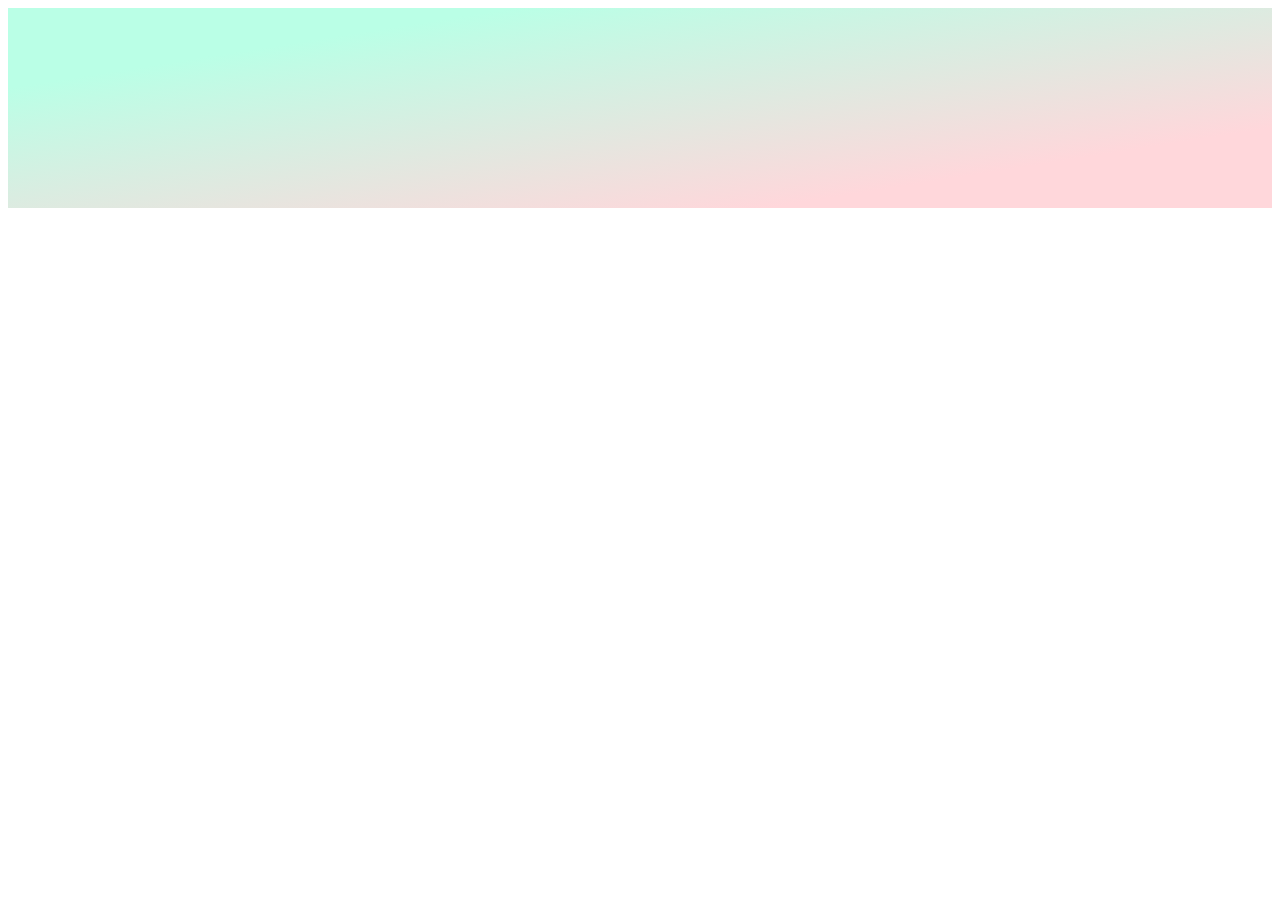
<file: any.html>
<!DOCTYPE html>

<head>
  <meta charset="UTF-8">
  <meta name="viewport" content="width=device-width, initial-scale=1.0">
  <meta http-equiv="X-UA-Compatible" content="ie=edge">
  <title>Document</title>

  <style>
  #grad1 {
    height: 200px;
    background-color: red; /* For browsers that do not support gradients */
    background-image: linear-gradient(to bottom right, #baffe6 20%, #ffd7db 80%); /* Standard syntax (must be last) */
    animation:graAni 1s infinite}
    @keyframes graAni {
      0%{
        background-image: linear-gradient(#baffe6,#ffd7db);
      }
      100%{
        background-image: linear-gradient(#ffd7db,#baffe6);
      }
  }
  </style>
</head>
<body>
  <div id="grad1"></div>

</body>
</html>
</file>
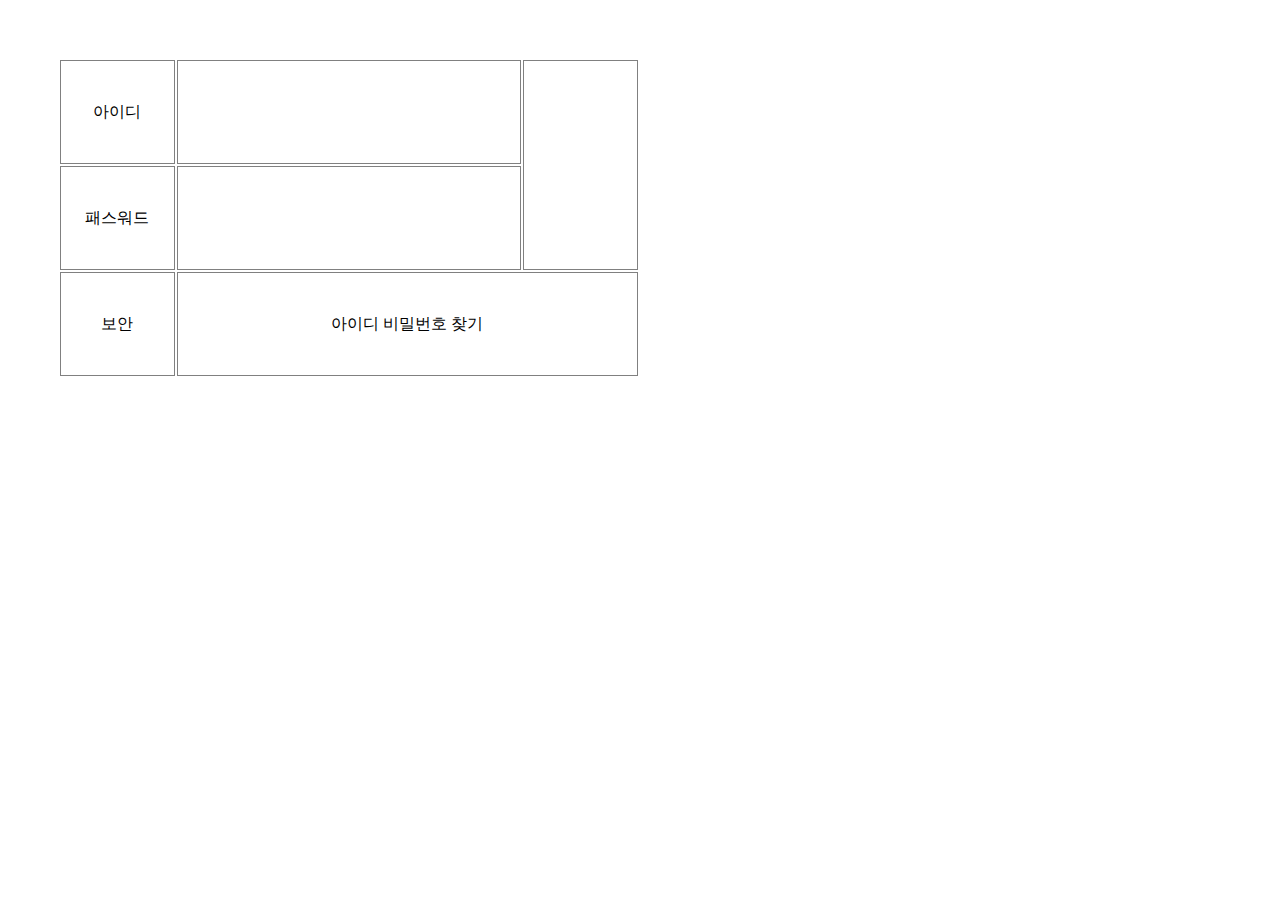
<file: dfg.html>
<!DOCTYPE html>
<html lang="en">
<head>
  <meta charset="UTF-8">
  <meta name="viewport" content="width=device-width, initial-scale=1.0">
  <meta http-equiv="X-UA-Compatible" content="ie=edge">
  <script src="https://code.jquery.com/jquery-1.12.4.js"></script>
  <title>Document</title>
  <style>

    body{
      padding: 50px
    }

    table{
      width:50%;
    }


    thead,tbody,tfoot,tr, td,th{
      border:1px solid gray;
      width:10%;
      height:100px;
      text-align: center;
    }

    .dd{ width:30%}

  </style>

</head>

<body>
  <!-- <table>
    <thead>
      <tr>
        <th>안녕하세요</th>
      </tr>
    </thead>

    <tbody>
      <tr>
        <td>소개</td>
        <td>넵넵넵</td>
      </tr>

    </tbody>

    <tfoot>
      <tr>
        <td>끝!</td>
      </tr>
    </tfoot>
  </table> -->


  <!-- <table>

    <tr>
      <td rowspan="2"></td>
      <td colspan="2">상단메뉴</td>

    </tr>

    <tr class="bbs">
      <td class="aa"></td>
      <td>퀵메뉴</td>
    </tr>

    <tr>
      <td colspan="2"></td>
      <td>패밀리메뉴</td>
    </tr>

  </table> -->

  <table>
    <tr>
      <td>아이디</td>
      <td class="dd" colspan="4"></td>
      <td rowspan="2"></td>
    </tr>

    <tr>
      <td>패스워드</td>
      <td class="dd" colspan="4"></td>
    </tr>

    <tr>
      <td>보안</td>
      <td class="dd" colspan="5">아이디 비밀번호 찾기</td>
    </tr>
  </table>
</body>
</html>
</file>
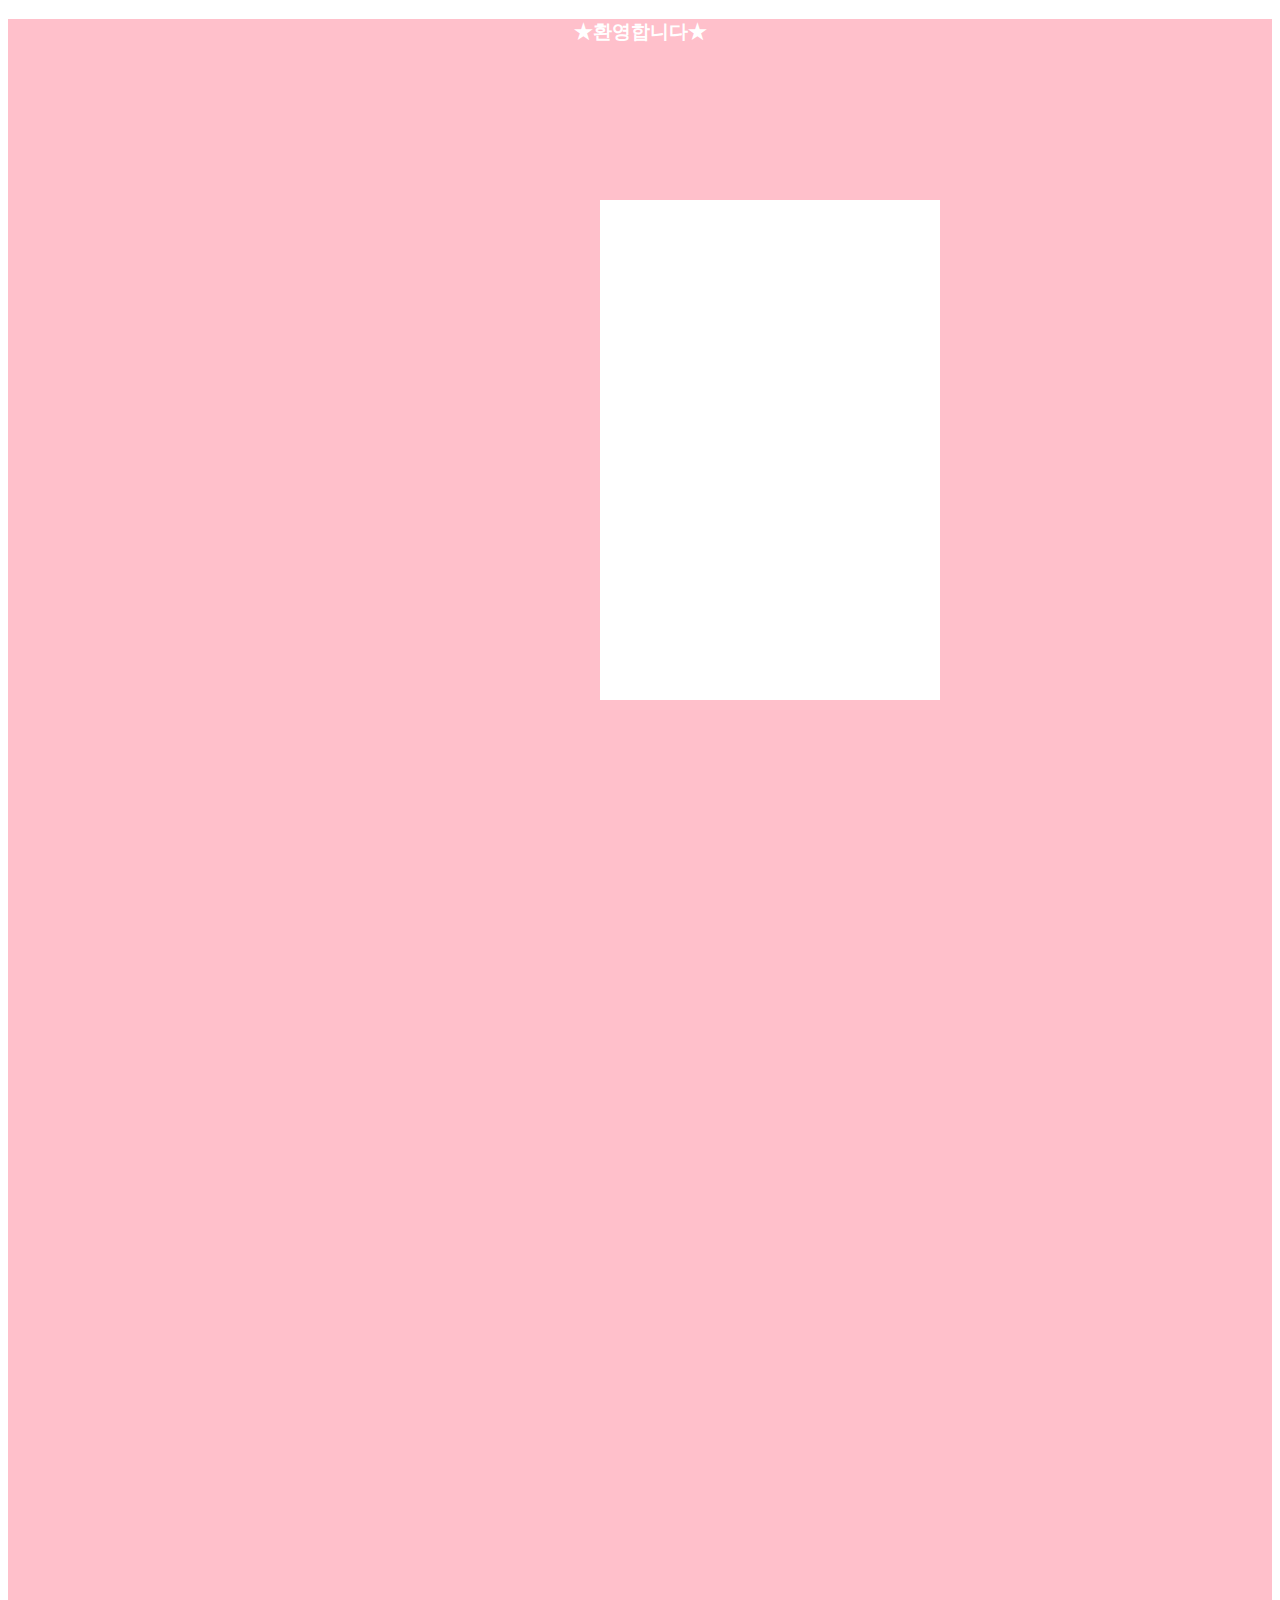
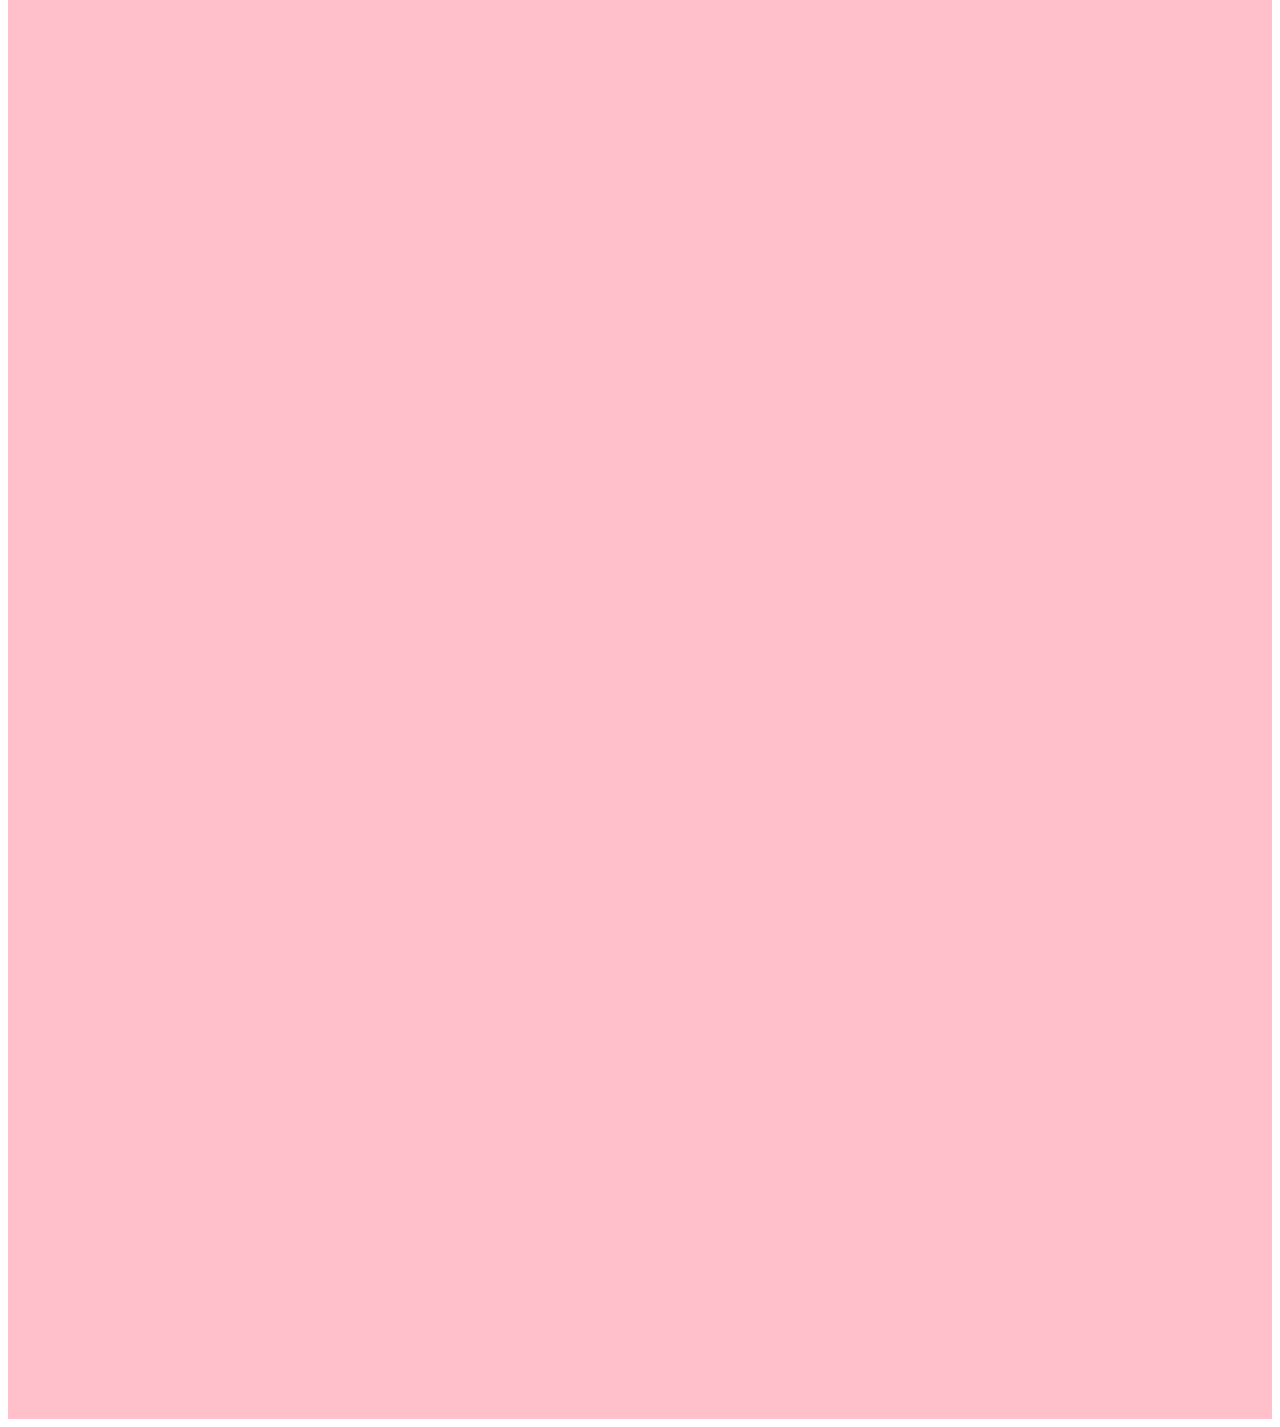
<file: zzzz.html>
<!DOCTYPE html>
<html lang="en">
<head>
  <meta charset="UTF-8">
  <meta name="viewport" content="width=device-width, initial-scale=1.0">
  <meta http-equiv="X-UA-Compatible" content="ie=edge">
  <title>Document</title>
  <script src="https://code.jquery.com/jquery-1.12.4.js"></script>

  <style>
    .noscroll{
      overflow-y: hidden;
    }

    #submit{
      background-color: white;
      float: left;
      position: absolute;
      top:200px;
      bottom: 200px;
      left:600px;
      right:600px;
      padding: 20px;
      min-width: 300px;
    }

    .dn{
      display: none;
    }

    .fe{
      position: absolute;
      right:0;
      top:0;
      transform: translateY(-100%);
    }

    .gogopop h3{
      font-weight: 600;
      text-align: center;
    }

    #hoho{
      background-color: pink;
    }

    #hoho section{
      height: 3000px;
    }

    #hoho h3{
      color:white;
      font-weight: 600;
      text-align: center;
    }

  </style>
</head>
<body class="noscroll">
  <div id="submit">
    <div class="dn">
      <div class="gogopop">
        <button class="fe">닫기</button>
        <h3>보기전 꼭 알아두세요!</h3>
      </div>
    </div>
  </div><!--submit-->
<div id="hoho">
  <section>
    <h3>★환영합니다★</h3>
  </section>
</div>

  <script type="text/javascript">
    $(document).ready(function(){
        $(function(){
          $('body').addClass('noscroll');



          $('.fe').click(function(){
            $('body').removeClass('.noscroll');
            $('.gogopop').addClass('.dn');
            });
          });

        $(function(){
          alert("환영합니다!")
        });

        $(function(){
          $('.').click()
        });



      });
  </script>


</body>
</html>
</file>
